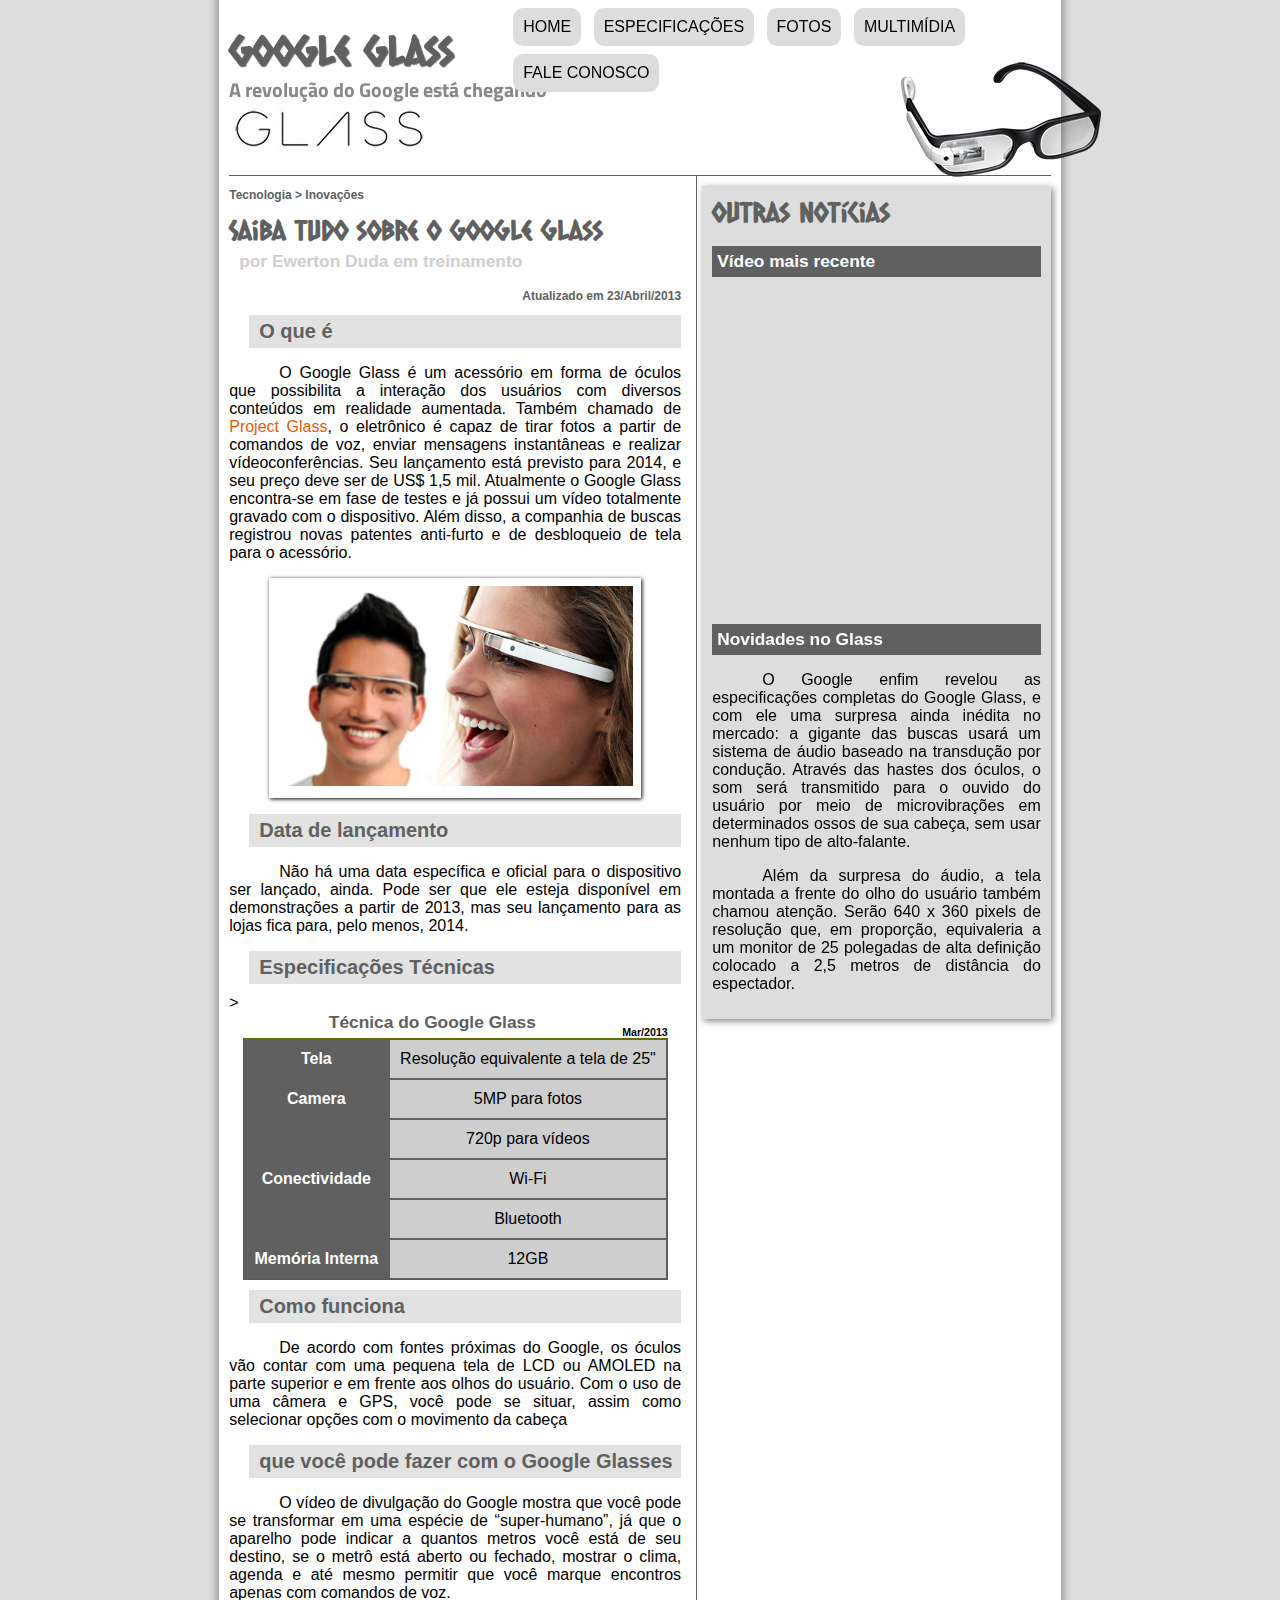
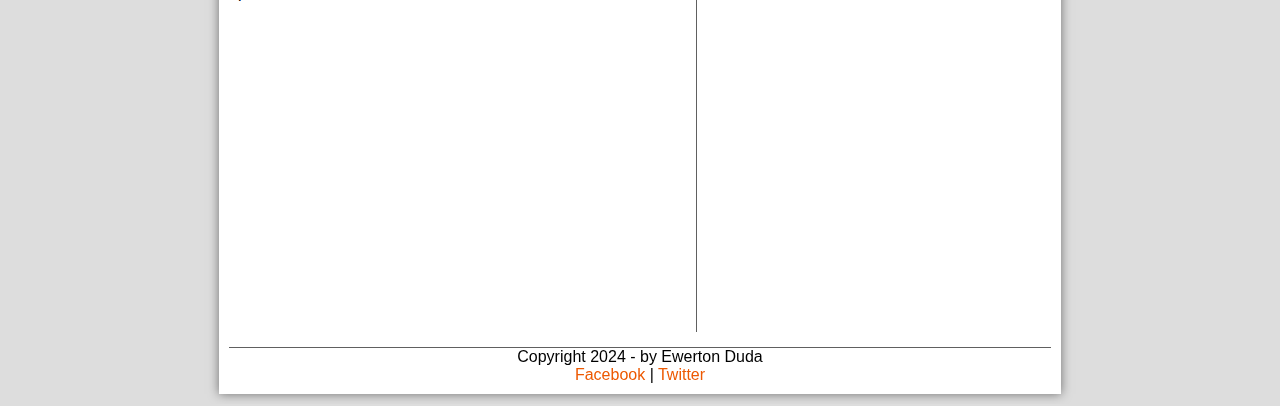
<file: index.html>
<!DOCTYPE html>
<html lang="pt-br">

<head>
	<meta carset="UTF-8" />
	<title>Tudo sobre o Goole glass</title>
	<link rel="stylesheet" type="text/css" href="_css/estilo.css" />
</head>

<script language=javascript src="_javascript/funcoes.js"></script>

<body>
	<div id="interface">

		<header id="cabecalho">
			<hgoup>
				<h1>Google Glass</h1>
				<h2>A revolução do Google está chegando</h2>
				</hgroup>

				<img id="icone" src="_imagens\glass-oculos-preto-peq.png">
				<nav id="menu">
					<h1>Menu Principal</h1>
					<ul class="menu1" type="square">
						<li onmousemove="mudafoto('_imagens/home.png')"
							onmouseout="mudafoto('_imagens/glass-oculos-preto-peq.png')"><a class="redondo"
								href="index.html">Home</a>
						</li>
						<li onmousemove="mudafoto('_imagens/especificacoes.png')"
							onmouseout="mudafoto('_imagens/glass-oculos-preto-peq.png')"><a class="redondo"
								href="specs.html">Especificações</a>
						</li>
						<li onmousemove="mudafoto('_imagens/fotos.png')" onmouseout="mudafoto('_imagens/fotos.png')"><a
								class="redondo" href="fotos.html"> Fotos</a>
						</li>
						<li onmousemove="mudafoto('_imagens/multimidia.png')"
							onmouseout="mudafoto('_imagens/glass-oculos-preto-peq.png')"><a class="redondo"
								href="multimidia.html">Multimídia</a>
						</li>
						<li onmousemove="mudafoto('_imagens/contato.png')"
							onmouseout="mudafoto('_imagens/glass-oculos-preto-peq.png')"><a class="redondo"
								href="fale-conosco.html">Fale conosco</a>
						</li>
					</ul>
				</nav>
		</header>
		<section id="corpo">
			<article id="noticia-principal">
				<header id="cabecalho-artigo">
					<hgroup>
						<h3>Tecnologia > Inovações</h3>
						<h1>Saiba tudo sobre o Google Glass</h1>
						<h2>por Ewerton Duda em treinamento</h2>
						<h3 class="direita">Atualizado em 23/Abril/2013</h3>
					</hgroup>
				</header>
				<h2>O que é</h2>
				<p>O Google Glass é um acessório em forma de óculos que possibilita a interação dos usuários com
					diversos
					conteúdos em realidade aumentada. Também chamado de
					<a href="https://pt.wikipedia.org/wiki/Project_Glass" target="_blank">Project Glass</a>, o
					eletrônico é capaz de tirar fotos
					a
					partir de comandos de voz, enviar mensagens instantâneas e realizar vídeoconferências. Seu
					lançamento
					está previsto para 2014, e seu preço deve ser de US$ 1,5 mil. Atualmente o Google Glass encontra-se
					em
					fase de testes e já possui um vídeo totalmente gravado com o dispositivo. Além disso, a companhia de
					buscas registrou novas patentes anti-furto e de desbloqueio de tela para o acessório.
				</p>

				<figure class="foto-legenda">
					<img src="_imagens\glass-quadro-homem-mulher.jpg">
					<figcaption>
						<h3>Google glass</h3>
						<p>Uma nova maneira de ver o mundo.</p>
					</figcaption>
				</figure>

				<h2>Data de lançamento</h2>
				<p>Não há uma data específica e oficial para o dispositivo ser lançado, ainda. Pode ser que ele esteja
					disponível em demonstrações a partir de 2013, mas seu lançamento para as lojas fica para, pelo
					menos,
					2014.</p>

				<h2>Especificações Técnicas</h2>
				<table id="tabelaespec">
					<caption>Técnica do Google Glass <span>Mar/2013</span></caption>>

					<tr>
						<td class="ce">Tela</td>
						<td class="cd">Resolução equivalente a tela de 25"</td>
					</tr>
					<tr>
						<td class="ce" rowspan="2">Camera</td>
						<td class="cd">5MP para fotos</td>
					</tr>
					<tr>
						<td class="cd">720p para vídeos</td>
					</tr>
					<tr>
						<td class="ce" rowspan="2">Conectividade</td>
						<td class="cd">Wi-Fi</td>
					</tr>
					<tr>
						<td class="cd">Bluetooth</td>
					</tr>
					<tr>
						<td class="ce">Memória Interna</td>
						<td class="cd">12GB</td>
					</tr>
				</table>
				<h2>Como funciona</h2>
				<p>De acordo com fontes próximas do Google, os óculos vão contar com uma pequena tela de LCD ou AMOLED
					na
					parte superior e em frente aos olhos do usuário. Com o uso de uma câmera e GPS, você pode se situar,
					assim como selecionar opções com o movimento da cabeça</p>

				<h2> que você pode fazer com o Google Glasses </h2>
				<p>O vídeo de divulgação do Google mostra que você pode se transformar em uma espécie de “super-<wbr/>humano”, já que o aparelho pode indicar a quantos metros você está de seu destino, se o metrô está aberto ou fechado, mostrar o clima, agenda e até mesmo permitir que você marque encontros apenas com comandos de voz.
				</p>

				<iframe id="video-section" width="540" height="310"
					src="https://www.youtube.com/embed/4EvNxWhskf8?si=rdqGhCek-gq9WNgA&amp;controls=0"
					title="YouTube video player" frameborder="0"
					allow="accelerometer; autoplay; clipboard-write; encrypted-media; gyroscope; picture-in-picture; web-share"
					allowfullscreen>
				</iframe>
			</article>
		</section>
		<aside id="lateral">
			<h1> Outras Notícias </h1>
			<h2>Vídeo mais recente </h2>

			<iframe id="video-aside" width="390" height="315"
				src="https://www.youtube.com/embed/oxELzOm0dmQ?si=g7ouLnZzcH-Bga2o" title="YouTube video player"
				frameborder="0"
				allow="accelerometer; autoplay; clipboard-write; encrypted-media; gyroscope; picture-in-picture; web-share"
				allowfullscreen>
			</iframe>

			<h2> Novidades no Glass </h2>
			<p>O Google enfim revelou as especificações completas do Google Glass, e com ele uma surpresa ainda inédita
				no
				mercado: a gigante das buscas usará um sistema de áudio baseado na transdução por condução. Através das
				hastes dos óculos, o som será transmitido para o ouvido do usuário por meio de microvibrações em
				determinados ossos de sua cabeça, sem usar nenhum tipo de alto-falante.</p>

			<p>Além da surpresa do áudio, a tela montada a frente do olho do usuário também chamou atenção. Serão 640 x
				360
				pixels de resolução que, em proporção, equivaleria a um monitor de 25 polegadas de alta definição
				colocado a
				2,5 metros de distância do espectador.</p>
		</aside>
		<footer id="rodape">
			Copyright 2024 - by Ewerton Duda <br />
			<a href="https://www.facebook.com/" target="_blank">Facebook</a> |
			<a href="https://twitter.com/" target="_blank">Twitter</a>
		</footer>
	</div>
</body>

</html>
</file>
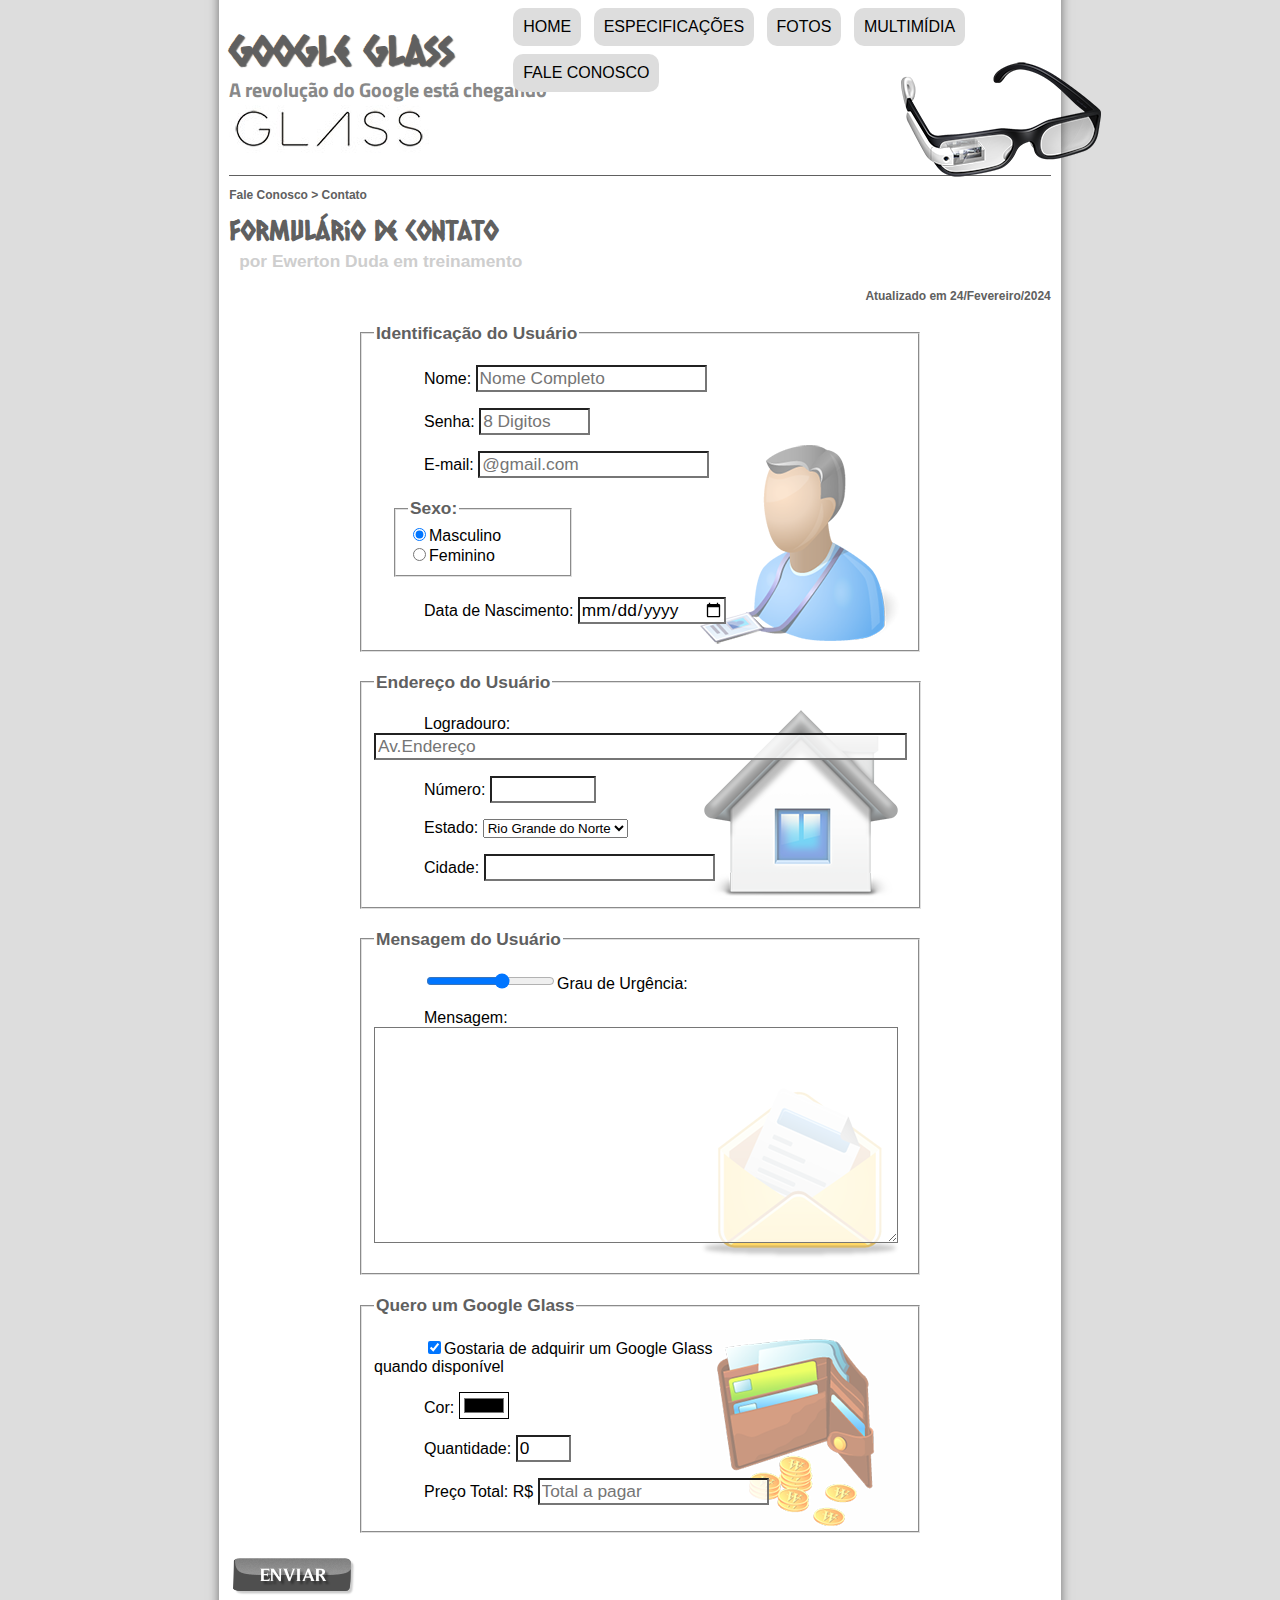
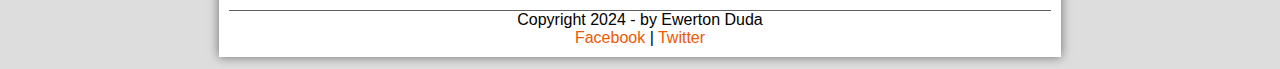
<file: fale-conosco.html>
<!DOCTYPE html>
<html lang="pt-br">

<head>
	<meta carset="UTF-8" />
	<title>Tudo sobre o Goole glass</title>
	<link rel="stylesheet" href="_css/estilo.css" />
	<link rel="stylesheet" href="_css/form.css" />
</head>

<script language=javascript src="_javascript/funcoes.js"></script>
<script>
	function calc_total() {
		var qtd = parseInt(document.getElementById('cQtd').value);
		tot = qtd * 1500;
		document.getElementById('cTot').value = tot;
	}
</script>

<body>
	<div id="interface">

		<header id="cabecalho">
			<hgoup>
				<h1>Google Glass</h1>
				<h2>A revolução do Google está chegando</h2>
				</hgroup>

				<img id="icone" src="_imagens\glass-oculos-preto-peq.png">
				<nav id="menu">
					<h1>Menu Principal</h1>
					<ul type="square">
						<li onmousemove="mudafoto('_imagens/home.png')" onmouseout="mudafoto('_imagens/contato.png')"><a
								href="index.html">Home</a>
						</li>
						<li onmousemove="mudafoto('_imagens/especificacoes.png')"
							onmouseout="mudafoto('_imagens/contato.png')"><a href="specs.html">
								Especificações</a></li>
						<li onmousemove="mudafoto('_imagens/fotos.png')" onmouseout="mudafoto('_imagens/contato.png')">
							<a href="fotos.html"> Fotos</a>
						</li>
						<li onmousemove="mudafoto('_imagens/multimidia.png')"
							onmouseout="mudafoto('_imagens/contato.png')"><a href="multimidia.html">
								Multimídia</a></li>
						<li onmousemove="mudafoto('_imagens/contato.png')"
							onmouseout="mudafoto('_imagens/contato.png')"><a href="fale-conosco.html">
								Fale
								conosco</a></li>
					</ul>
				</nav>
		</header>
		<section id="corpo-full">
			<article id="noticia-principal">
				<header id="cabecalho-artigo">
					<hgroup>
						<h3>Fale Conosco > Contato</h3>
						<h1>Formulário de Contato</h1>
						<h2>por Ewerton Duda em treinamento</h2>
						<h3 class="direita">Atualizado em 24/Fevereiro/2024</h3>
					</hgroup>
				</header>



			</article>
		</section>

		<form method="post" id="fContato" oninput="calc_total();">
			<fieldset id="usuario">
				<legend>Identificação do Usuário</legend>
				<p>Nome: <input type="text" name="tnome" id="cnome" size="20" maxlength="30"
						placeholder="Nome Completo" /></p>
				<p>Senha: <input type="password" name="tsenha" id="csenha" size="8" maxlength="8"
						placeholder="8 Digitos" /></p>
				<p>E-mail: <input type="email" name="temail" id="cemail" size="20" maxlength="20"
						placeholder="@gmail.com" /></p>
				<fieldset id="sexo">
					<legend>Sexo:</legend>

					<input type="radio" name="tsexo" id="cMasc" checked />Masculino <br />
					<input type="radio" name="tsexo" id="cFem" />Feminino

				</fieldset>
				<p>Data de Nascimento: <input type="date" name="tName" id="cName" /></p>
			</fieldset>
			<fieldset id="endereco">
				<legend>Endereço do Usuário</legend>
				<p>Logradouro: <input type="text" name="tLogra" id="cLogra" size="50" maxlength="80"
						placeholder="Av.Endereço" /></p>
				<p>Número: <input type="number" name="tNum" id="cNum" min="0" max="999999" /></p>
				<p>Estado: <select name="tEsta" id="cEsta">
						<option value="RJ">Rio Grande do Norte</option>
						<option value="PB">Paraiba</option>
						<option value="CE">Ceara</option>
						<option value="BA">Bahia</option>
						<option value="AL">Alagoas</option>
					</select></p>
				<p>Cidade: <input type="text" name="tCida" id="cCida" size="20" maxlength="30" list="cidade"></p>
				<datalist id="cidade">
					<option value="Natal"></option>
					<option value="Fortaleza"></option>
					<option value="Joao Pessoa"></option>
					<option value="Salvador"></option>
				</datalist>
			</fieldset>
			<fieldset id="mensagem">
				<legend>Mensagem do Usuário</legend>
				<p> <input type="range" name="tUrg" id="cURG" min="0" max="10" step="2">Grau de Urgência: </p>
				<p>Mensagem: <textarea name="tMsg" id="cMsg" cols="50" rows="10"
						placeholder="Deixe aqui a sua mensagem">

				</textarea></p>
			</fieldset>
			<fieldset id="pedido">
				<legend>Quero um Google Glass</legend>
				<p> <input type="checkbox" name="tPed" id="cPed" checked />Gostaria de adquirir um Google Glass</br> quando
					disponível</p>
					<p>Cor: <input type="color" name="tCor" id="cCor" /></p>
					<p>Quantidade: <input type="number" name="tQtd" id="cQtd" min="0" max="5" value="0" /></p>
					<p>Preço Total: R$ <input type="text" name="tTot" id="cTot" placeholder="Total a pagar" readonly /></p>
			</fieldset>
		</form>


		<input type="image" src="_imagens/botao-enviar.png" />

		<footer id="rodape">
			Copyright 2024 - by Ewerton Duda <br />
			<a href="https://www.facebook.com/" target="_blank">Facebook</a> |
			<a href="https://twitter.com/" target="_blank">Twitter</a>
		</footer>
	</div>
</body>

</html>
</file>
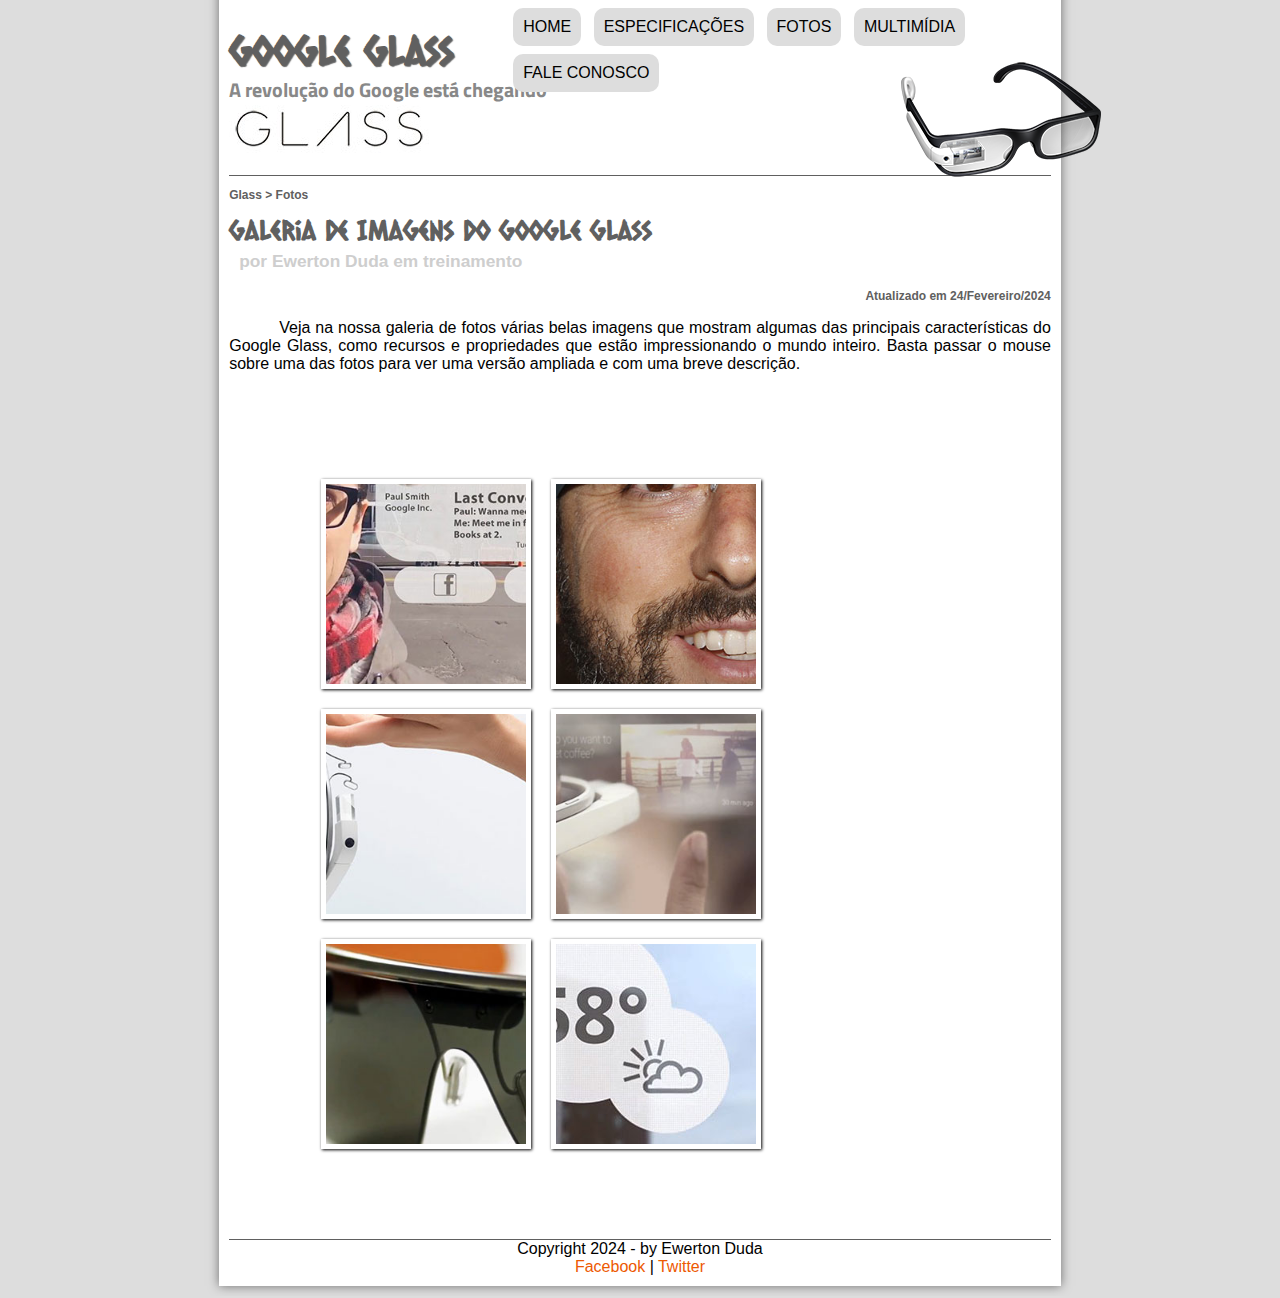
<file: fotos.html>
<!DOCTYPE html>
<html lang="pt-br">

<head>
	<meta carset="UTF-8" />
	<title>Tudo sobre o Goole glass</title>
	<link rel="stylesheet" href="_css/estilo.css" />
	<link rel="stylesheet" href="_css/fotos.css" />
</head>

<script language=javascript src="_javascript/funcoes.js"></script>

<body>
	<div id="interface">

		<header id="cabecalho">
			<hgoup>
				<h1>Google Glass</h1>
				<h2>A revolução do Google está chegando</h2>
				</hgroup>

				<img id="icone" src="_imagens\glass-oculos-preto-peq.png">
				<nav id="menu">
					<h1>Menu Principal</h1>
					<ul type="square">
						<li onmousemove="mudafoto('_imagens/home.png')" onmouseout="mudafoto('_imagens/fotos.png')"><a
								href="index.html">Home</a>
						</li>
						<li onmousemove="mudafoto('_imagens/especificacoes.png')"
							onmouseout="mudafoto('_imagens/fotos.png')"><a href="specs.html">
								Especificações</a></li>
						<li onmousemove="mudafoto('_imagens/fotos.png')" onmouseout="mudafoto('_imagens/fotos.png')"><a
								href="fotos.html"> Fotos</a>
						</li>
						<li onmousemove="mudafoto('_imagens/multimidia.png')"
							onmouseout="mudafoto('_imagens/fotos.png')"><a href="multimidia.html">
								Multimídia</a></li>
						<li onmousemove="mudafoto('_imagens/contato.png')" onmouseout="mudafoto('_imagens/fotos.png')">
							<a href="fale-conosco.html">
								Fale conosco</a>
						</li>
					</ul>
				</nav>
		</header>


		<section id="corpo-full">
			<article id="noticia-principal">
				<header id="cabecalho-artigo">
					<hgroup>
						<h3>Glass > Fotos</h3>
						<h1>Galeria de Imagens do Google Glass</h1>
						<h2>por Ewerton Duda em treinamento</h2>
						<h3 class="direita">Atualizado em 24/Fevereiro/2024</h3>
					</hgroup>
				</header>


				<p>
					Veja na nossa galeria de fotos várias belas imagens que mostram algumas das principais
					características
					do Google
					Glass, como recursos e propriedades que estão impressionando o mundo inteiro. Basta passar o mouse
					sobre
					uma das
					fotos para ver uma versão ampliada e com uma breve descrição.
				</p>

				<ul id="album-fotos">
					<li id="foto01"><span>- Agenda e lembretes</span></li>
					<li id="foto02"><span>- Sergey Brin usando o Glass</span></li>
					<li id="foto03"><span>- Leve e compacto</span></li>
					<li id="foto04"><span>- Sensação de uma tela de 50"</span></li>
					<li id="foto05"><span>- Vários tipos de lente</span></li>
					<li id="foto06"><span>- Informações importantes</span></li>
				</ul>

			</article>
		</section>
		<footer id="rodape">
			Copyright 2024 - by Ewerton Duda <br />
			<a href="https://www.facebook.com/" target="_blank">Facebook</a> |
			<a href="https://twitter.com/" target="_blank">Twitter</a>
		</footer>
	</div>
</body>

</html>
</file>
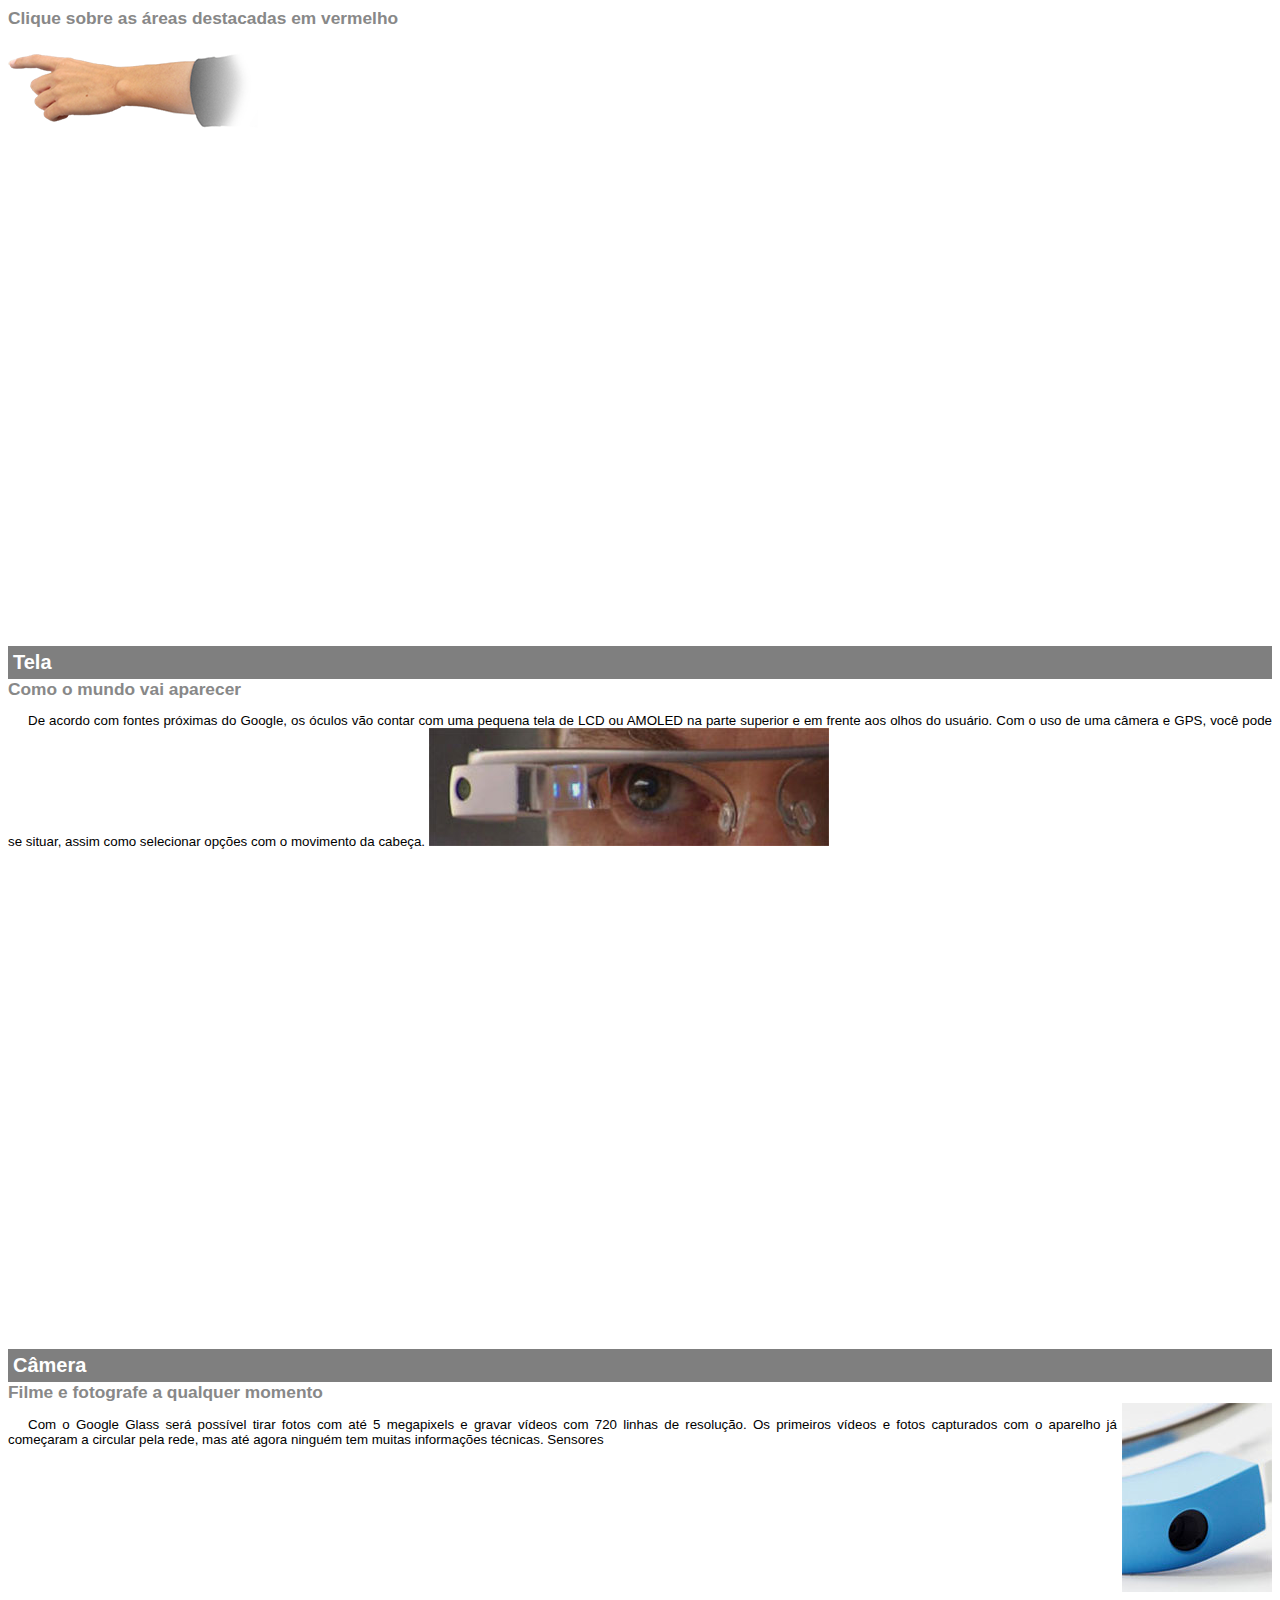
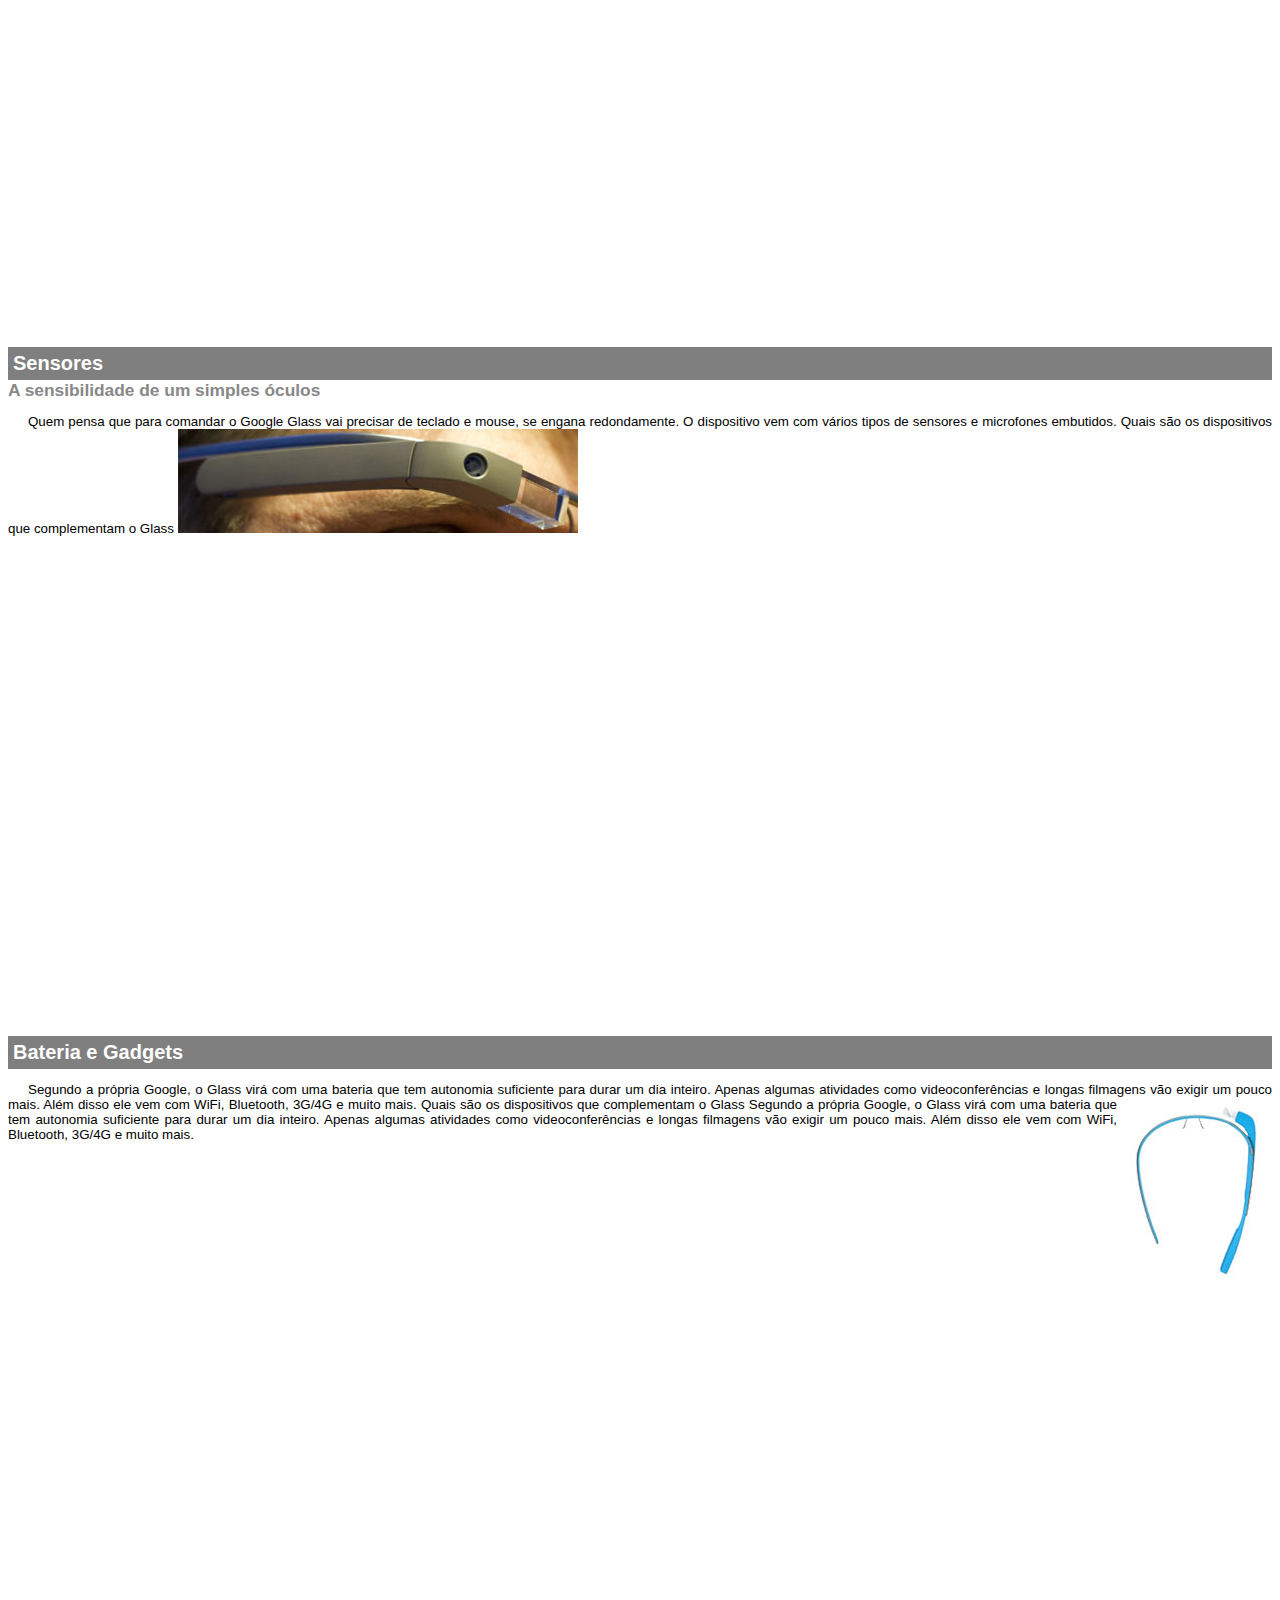
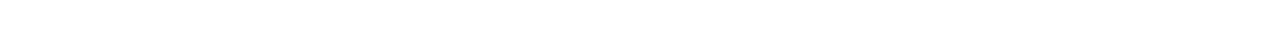
<file: google-glass.html>
<!DOCTYPE html>
<html lang="pt-br">

<head>
    <meta charset="UTF-8">
    <title>Informações Sobre o Google Glass</title>
    <style>
        body {
            font-family: arial;
            font-size: 10pt;
        }

        p {
            text-align: justify;
            text-indent: 20px;
        }

        article h1 {
            font-size: 15pt;
            color: #ffffffff;
            background-color: rgba(0, 0, 0, .5);
            padding: 5px;
            margin: 0px;
        }

        article h2 {
            font-size: 13pt;
            color: #888888;
            margin: 0px;
        }

        article {
            margin: 500px auto;
        }

        article#topo{
            margin-top: 0px;
        }

        img.img-dir {
            display: block;
            float: right;
            margin-left: 5px;
        }
    </style>
</head>

<body>
    <article id="topo">
        <header>
            <h2>Clique sobre as áreas destacadas em vermelho</h2>
        </header>
        <img src="_imagens/mao.png" alt="Mão apontando para a esquerda">
    </article>
    <article id="tela">
        <header>
            <h1>Tela</h1>
            <h2>Como o mundo vai aparecer</h2>
        </header>
        <p>
            De acordo com fontes próximas do Google, os óculos vão contar com uma pequena tela de LCD ou AMOLED na parte
            superior e em frente aos olhos do usuário. Com o uso de uma câmera e GPS, você pode se situar, assim como
            selecionar
            opções com o movimento da cabeça.

            <img src="_imagens/det-tela.jpg" alt="Tela do Google Glass">
        </p>
    </article>
    <article id="camera">
        <header>
            <h1>Câmera</h1>
            <h2>Filme e fotografe a qualquer momento</h2>
        </header>
        <img src="_imagens/det-camera.jpg" class="img-dir" alt="Câmera do Google Glass">
        <p>
            Com o Google Glass será possível tirar fotos com até 5 megapixels e gravar vídeos com 720 linhas de
            resolução.
            Os
            primeiros vídeos e fotos capturados com o aparelho já começaram a circular pela rede, mas até agora ninguém
            tem
            muitas informações técnicas.
            Sensores
        </p>
    </article>
    <article id="sensores">
        <header>
            <h1>Sensores</h1>
            <h2>A sensibilidade de um simples óculos</h2>
        </header>
        <p>
            Quem pensa que para comandar o Google Glass vai precisar de teclado e mouse, se engana redondamente. O
            dispositivo vem com vários tipos de sensores e microfones embutidos. Quais são os dispositivos que
            complementam o Glass
            <img src="_imagens/det-touch.jpg" alt="Sensores do Google Glass">
        </p>
    </article>
    <article id="gadgets">
        <header>
            <h1>Bateria e Gadgets</h1>
        </header>
        <p>
            Segundo a própria Google, o
            Glass virá com uma bateria que tem autonomia suficiente para durar um dia inteiro. Apenas algumas
            atividades
            como videoconferências e longas filmagens vão exigir um pouco mais. Além disso ele vem com WiFi,
            Bluetooth,
            3G/4G e muito mais.
            Quais são os dispositivos que complementam o Glass <img src="_imagens/det-bateria.jpg" class="img-dir"
                alt="Bateria do google glass"> Segundo a própria Google, o
            Glass virá com uma bateria que tem autonomia suficiente para durar um dia inteiro. Apenas algumas
            atividades
            como videoconferências e longas filmagens vão exigir um pouco mais. Além disso ele vem com WiFi,
            Bluetooth,
            3G/4G e muito mais.
        </p>
    </article>


</body>

</html>
</file>
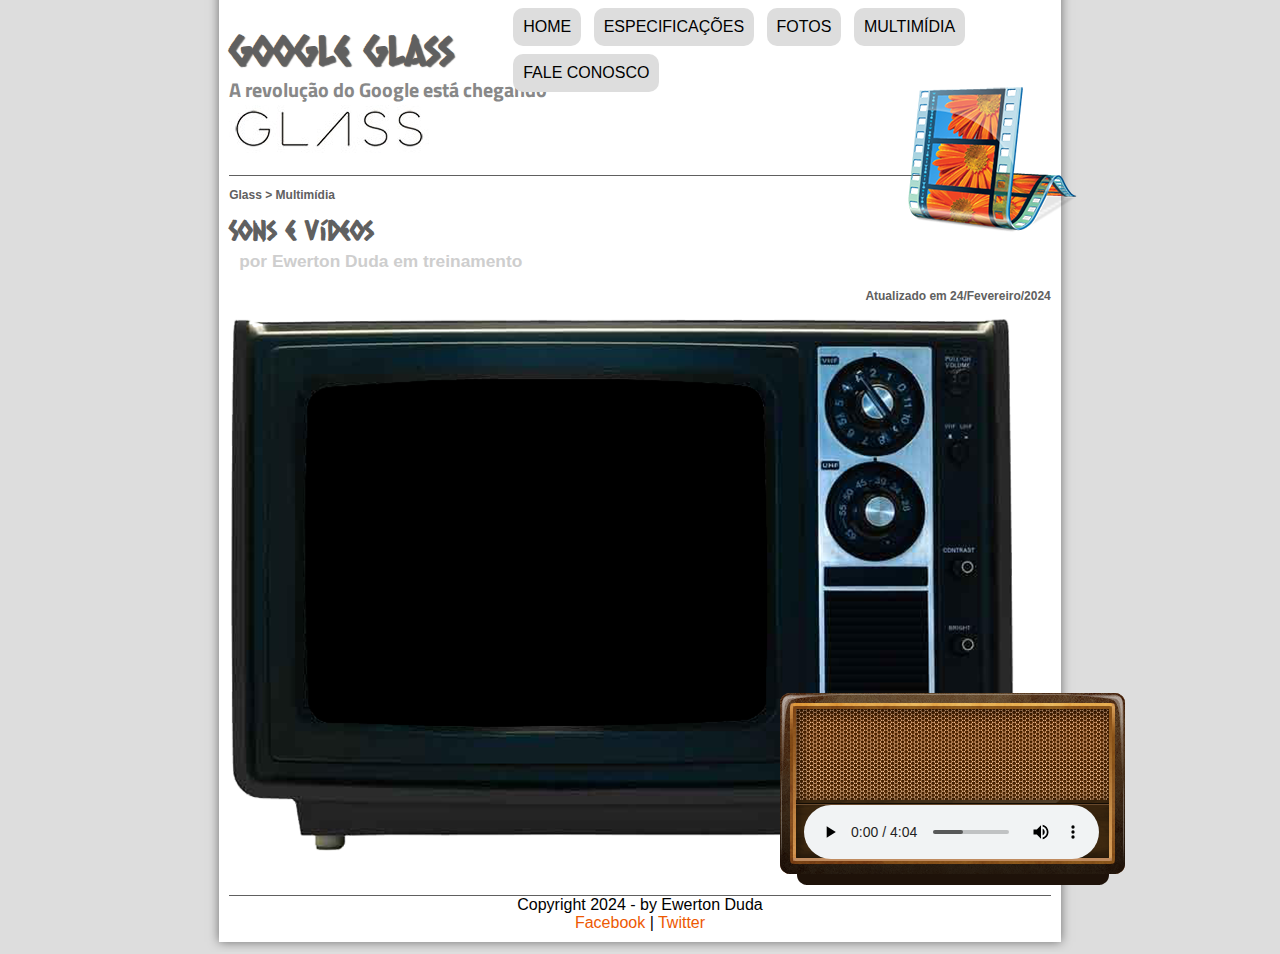
<file: multimidia.html>
<!DOCTYPE html>
<html lang="pt-br">

<head>
	<meta carset="UTF-8" />
	<title>Tudo sobre o Goole glass</title>
	<link rel="stylesheet" href="_css/estilo.css" />
	<link rel="stylesheet" href="_css/media.css" />
</head>

<script language=javascript src="_javascript/funcoes.js"></script>

<body>
	<div id="interface">

		<header id="cabecalho">
			<hgoup>
				<h1>Google Glass</h1>
				<h2>A revolução do Google está chegando</h2>
				</hgroup>

				<img id="icone" src="_imagens\multimidia.png">
				<nav id="menu">
					<h1>Menu Principal</h1>
					<ul type="square">
						<li onmousemove="mudafoto('_imagens/home.png')"
							onmouseout="mudafoto('_imagens/multimidia.png')"><a href="index.html">Home</a>
						</li>
						<li onmousemove="mudafoto('_imagens/especificacoes.png')"
							onmouseout="mudafoto('_imagens/multimidia.png')"><a href="specs.html">
								Especificações</a></li>
						<li onmousemove="mudafoto('_imagens/fotos.png')"
							onmouseout="mudafoto('_imagens/multimidia.png')"><a href="fotos.html"> Fotos</a>
						</li>
						<li onmousemove="mudafoto('_imagens/multimidia.png')"
							onmouseout="mudafoto('_imagens/multimidia.png')"><a href="multimidia.html">
								Multimídia</a></li>
						<li onmousemove="mudafoto('_imagens/contato.png')"
							onmouseout="mudafoto('_imagens/multimidia.png')"><a href="fale-conosco.html">
								Fale
								conosco</a></li>
					</ul>
				</nav>
		</header>
		<section id="corpo-full">
			<article id="noticia-principal">
				<header id="cabecalho-artigo">
					<hgroup>
						<h3>Glass > Multimídia</h3>
						<h1>Sons e Vídeos</h1>
						<h2>por Ewerton Duda em treinamento</h2>
						<h3 class="direita">Atualizado em 24/Fevereiro/2024</h3>
					</hgroup>
				</header>

				<div id="tv-radio">
					<audio id="musica" controls>
						<source src="_media/01-I-Need-A-Dollar-Good-Things-.mp3" />
						Desculpe, não foi possível carregar o áudio.
					</audio>
					<iframe id="video-tv" width="455" height="315" src="https://www.youtube.com/embed/nFZP8zQ5kzk?si=woVZcmmjcFIpOE0L"
						title="YouTube video player" frameborder="0"
						allow="accelerometer; autoplay; clipboard-write; encrypted-media; gyroscope; picture-in-picture; web-share"
						allowfullscreen>
					</iframe>
				</div>
			</article>
		</section>



		<footer id="rodape">
			Copyright 2024 - by Ewerton Duda <br />
			<a href="https://www.facebook.com/" target="_blank">Facebook</a> |
			<a href="https://twitter.com/" target="_blank">Twitter</a>
		</footer>
	</div>
</body>

</html>
</file>
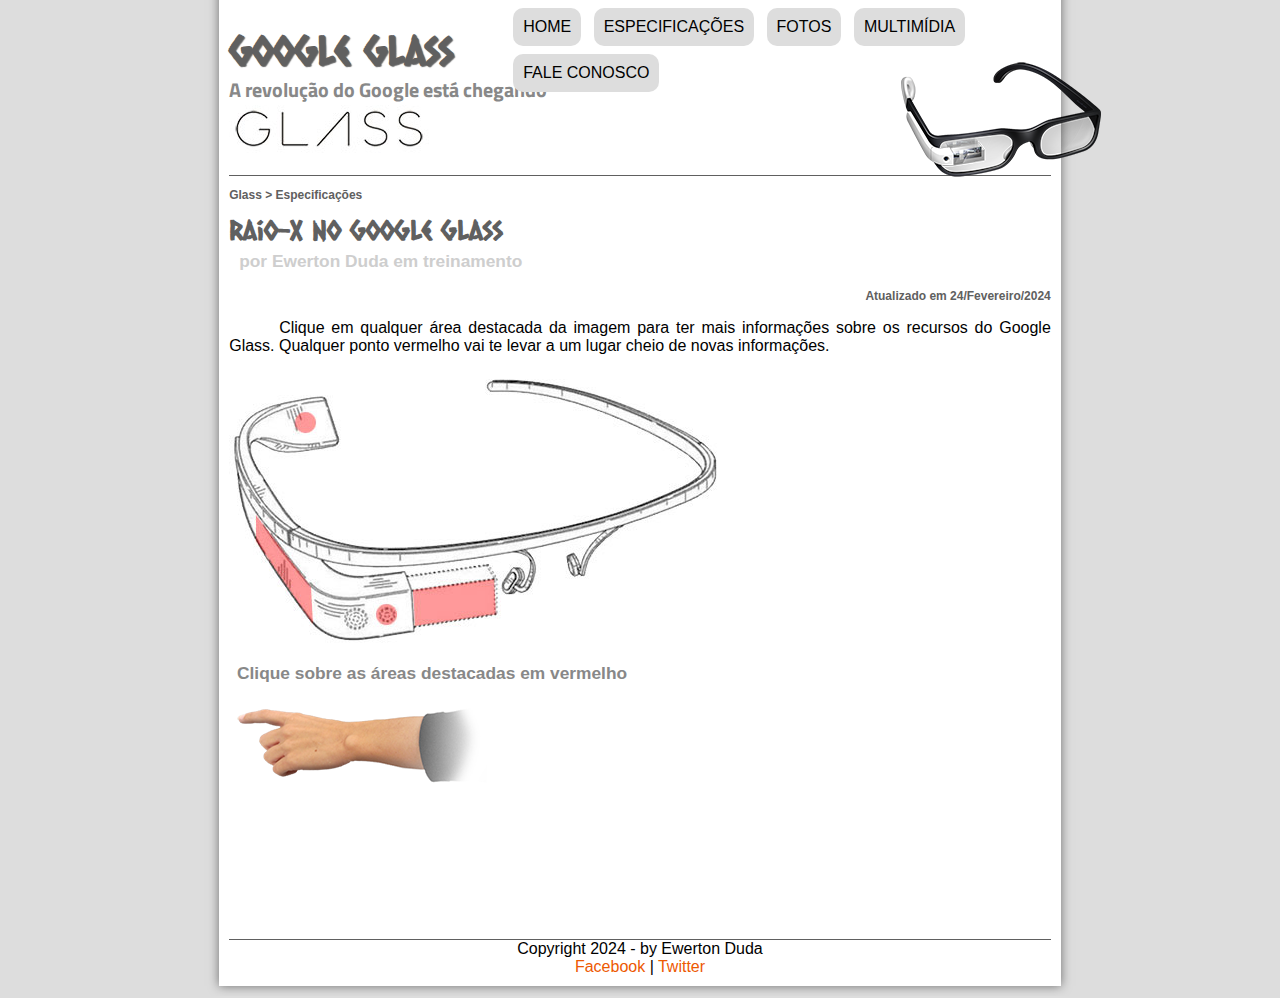
<file: specs.html>
<!DOCTYPE html>
<html lang="pt-br">

<head>
	<meta carset="UTF-8" />
	<title>Tudo sobre o Goole glass</title>
	<link rel="stylesheet" href="_css/estilo.css" />
	<link rel="stylesheet" href="_css/specs.css" />
</head>

<script language=javascript src="_javascript/funcoes.js"></script>

<body>
	<div id="interface">

		<header id="cabecalho">
			<hgoup>
				<h1>Google Glass</h1>
				<h2>A revolução do Google está chegando</h2>
				</hgroup>

				<img id="icone" src="_imagens\glass-oculos-preto-peq.png">
				<nav id="menu">
					<h1>Menu Principal</h1>
					<ul type="square">
						<li onmousemove="mudafoto('_imagens/home.png')"
							onmouseout="mudafoto('_imagens/especificacoes.png')"><a href="index.html">Home</a>
						</li>
						<li onmousemove="mudafoto('_imagens/especificacoes.png')"
							onmouseout="mudafoto('_imagens/especificacoes.png')"><a href="specs.html">
								Especificações</a></li>
						<li onmousemove="mudafoto('_imagens/fotos.png')"
							onmouseout="mudafoto('_imagens/especificacoes.png')"><a href="fotos.html"> Fotos</a>
						</li>
						<li onmousemove="mudafoto('_imagens/multimidia.png')"
							onmouseout="mudafoto('_imagens/especificacoes.png')"><a href="multimidia.html">
								Multimídia</a></li>
						<li onmousemove="mudafoto('_imagens/contato.png')"
							onmouseout="mudafoto('_imagens/especificacoes.png')"><a href="fale-conosco.html">
								Fale conosco</a></li>
					</ul>
				</nav>
		</header>


		<section id="corpo-full">
			<article id="noticia-principal">
				<header id="cabecalho-artigo">
					<hgroup>
						<h3>Glass > Especificações</h3>
						<h1>Raio-X no Google Glass</h1>
						<h2>por Ewerton Duda em treinamento</h2>
						<h3 class="direita">Atualizado em 24/Fevereiro/2024</h3>
					</hgroup>
				</header>
				<p>
					Clique em qualquer área destacada da imagem para ter mais informações sobre os recursos do Google
					Glass.
					Qualquer ponto vermelho vai te levar a um lugar cheio de novas informações.
				</p>

				<section id="conteudo">
					<img src="_imagens/glass-esquema-marcado.jpg" usemap="#meumapa">
					<map name="meumapa">
						<area shape="rect" coords="181,211,266,249" href="google-glass.html#tela" target="janela" />
						<area shape="circle" coords="" href="google-glass.html#tela" target="janela" />
					</map>
					<iframe src="google-glass.html" name="janela" id="frame-spec"></iframe>
				</section>
			</article>
		</section>

		<footer id="rodape">
			Copyright 2024 - by Ewerton Duda <br />
			<a href="https://www.facebook.com/" target="_blank">Facebook</a> |
			<a href="https://twitter.com/" target="_blank">Twitter</a>
		</footer>
	</div>
</body>

</html>
</file>
<file: _css/estilo.css>
@charset "UTF-8";
@import url("https://fonts.googleapis.com/css2?family=Titillium+Web:ital,wght@0,200;0,300;0,400;0,600;0,700;0,900;1,200;1,300;1,400;1,600;1,700&display=swap");
@font-face {
  font-family: "FonteLogo";
  src: url("../_fonts/CaesarDressing-Regular.ttf");
}
body {
  font-family: Arial, Helvetica, sans-serif;
  background-color: #dddddd;
  color: rgba(0, 0, 0, 1);
}

div#interface {
  width: 65%;
  background-color: #ffffff;
  margin: -20px auto 10px auto;
  box-shadow: 0px 0px 10px rgba(0, 0, 0, 0.5);
  padding: 10px;
  position: relative;
}

p {
  text-align: justify;
  text-indent: 50px;
}

a {
  text-decoration: none;
  color: hsl(22, 98%, 47%);
}

a:hover {
  text-decoration: underline;
}

header#cabecalho img#icone {
  position: absolute;
  left: 81%;
  top: 70px;
}

header#cabecalho {
  border-bottom: 1px #606060 solid;
  height: 150px;
  background: url("../_imagens/glass-logo-peq.jpg") no-repeat 0px 80px;
}

header#cabecalho h1 {
  font-family: "FonteLogo", sans-serif;
  font-size: 30pt;
  color: #606060;
  text-shadow: 1px 1px 1px rgba(0, 0, 0, 0.6);
  padding: 0px;
  margin-bottom: 0px;
}

header#cabecalho h2 {
  font-family: "Titillium Web", sans-serif;
  font-size: 15pt;
  color: #888888;
  padding: 0px;
  margin-top: 0px;
}

/*FORMATAÇÃO DE IMAGENS COM LEGENDAS*/

figure.foto-legenda {
  position: relative;
  border: 8px solid white;
  box-shadow: 1px 1px 4px black;
}

figure.foto-legenda img {
  width: 100%;
  height: 100%;
}

figure.foto-legenda figcaption {
  opacity: 0;
  position: absolute;
  top: 0px;
  background-color: rgba(0, 0, 0, 0.4);
  color: white;
  width: 100%;
  height: 100%;
  padding: 10px;
  box-sizing: border-box;
  transition: opacity 1s;
}

figure.foto-legenda:hover figcaption {
  opacity: 1;
}

/*FORMATAÇÃO DO MENU*/

nav#menu {
  display: block;
}

nav#menu ul {
  list-style: none;
  text-transform: uppercase;
  position: absolute;
  top: 0px;
  left: 250px;
}

nav#menu li:hover {
  background-color: #606060;
}

nav#menu li {
  display: inline-block;
  background-color: #dddddd;
  padding: 10px;
  margin: 4px;
  transition: background-color 1s;
  border-radius: 10px;
}

nav#menu h1 {
  display: none;
}

nav#menu a {
  color: #000000;
  text-decoration: none;
}

nav#menu a:hover {
  color: #ffffff;
}

section#corpo {
  display: block;
  width: 55%;
  float: left;
  border-right: 1px solid #606060;
  padding-right: 15px;
  margin-bottom: 15px;
}

article#noticia-principal h2 {
  font-size: 15pt;
  color: #606060;
  background-color: #dddddddd;
  padding: 5px 0px 5px 10px;
  margin: 10px 0px 10px 20px;
}

header#cabecalho-artigo h1 {
  font-family: "FonteLogo", sans-serif;
  font-size: 20pt;
  color: #606060;
  margin-bottom: 0px;
  margin-top: 0px;
}
header#cabecalho-artigo h2 {
  font-size: 13pt;
  color: #cecece;
  background-color: #ffffff;
  margin: 0px;
}
header#cabecalho-artigo h3 {
  font-size: 12px;
  color: #606060;
}

.direita {
  text-align: right;
}

table#tabelaespec {
  border: 1px solid #606600;
  border-spacing: 0px;
  margin-left: auto;
  margin-right: auto;
}

table#tabelaespec td {
  border: 1px solid #606060;
  padding: 10px;
  text-align: center;
  vertical-align: middle;
}

table#tabelaespec td.ce {
  color: #ffffff;
  background-color: #606060;
  vertical-align: top;
  font-weight: bold;
}
table#tabelaespec td.cd {
  background-color: #cecece;
}

table#tabelaespec caption {
  color: #606060;
  font-size: 13pt;
  font-weight: bolder;
}

table#tabelaespec caption span {
  display: block;
  float: right;
  color: #000000;
  font-size: 8pt;
  margin-top: 10pt;
}

aside#lateral {
  display: block;
  width: 40%;
  float: right;
  background-color: #dddddd;
  padding: 10px;
  margin-top: 10px;
  box-shadow: 2px 2px 7px rgba(0, 0, 0, 0.5);
}

aside#lateral h1 {
  font-family: "Fontelogo";
  font-size: 20pt;
  color: #606060;
  margin-top: 0px;
}
aside#lateral h2 {
  background-color: #606060;
  color: #ffffff;
  padding: 5px;
  font-size: 13pt;
}

footer#rodape {
  clear: both;
  border-top: 1px #606060 solid;
}

footer#rodape {
  text-align: center;
}
</file>
<file: _css/form.css>
@charset "UTF-8";

form {
  width: 600px;
  margin: auto;
}

input,
textarea {
  font-family: sans-serif;
  font-weight: normal;
  font-size: 13pt;
  background-color: rgba(255, 255, 255, 0.8);
}

input:hover,
textarea:hover {
  background-color: #ebe9e9;
}

legend {
  font-family: "Franklin Gothic Medium", "Arial Narrow", Arial, sans-serif;
  font-weight: bold;
  font-size: 13pt;
  color: #606060;
}

fieldset {
  border-color: #dfdfdf;
  margin: 20px;
}

fieldset#sexo {
  width: 150px;
}

fieldset#usuario {
  background: url(../_imagens/icone-contato.png) no-repeat 95% 95%;
}
fieldset#endereco {
  background: url(../_imagens/icone-endereco.png) no-repeat 95% 95%;
}
fieldset#mensagem {
  background: url(../_imagens/icone-mensagem.png) no-repeat 95% 95%;
}
fieldset#pedido {
  background: url(../_imagens/icone-pagamento.png) no-repeat 95% 95%;
}

p{
    font-family:'Segoe UI', Tahoma, Geneva, Verdana, sans-serif

}
</file>
<file: _css/fotos.css>
@charset "UTF-8";

ul#album-fotos {
  width: 80%;
  margin: auto;
  padding: 80px;
  list-style: none;
  overflow: hidden;
}

ul#album-fotos li {
  float: left;
  width: 200px;
  height: 200px;
  margin: 10px;
  border: 5px solid rgb(255, 255, 255);
  box-shadow: 1px 1px 3px #000;
  line-height: 370px;
  transition: all 0.2s ease-in;
}

ul#album-fotos li span {
  opacity: 0;
  color: #ffffff;
  background-color: rgba(0, 0, 0, 0.2);
  padding: 5px;
  font-size: 9pt;
  text-shadow: 1px 1px 1px rgba(0, 0, 0, 0.3);
}

ul#album-fotos li:hover {
  transform: scale(1.5);
}

ul#album-fotos li:hover span {
  opacity: 1;
}

ul#album-fotos li#foto01 {
  background: url("../_imagens/galeria-01.jpg") no-repeat;
  background-position: 50% 50%;
  background-size: 400px 400px;
  background-color: #ffffff;
}

ul#album-fotos li#foto01:hover {
  background-position: 0px 0px;
  background-size: 200px 200px;
}

ul#album-fotos li#foto02 {
  background: url("../_imagens/galeria-02.jpg") no-repeat;
  background-position: 50% 50%;
  background-size: 400px 400px;
  background-color: #ffffff;
}

ul#album-fotos li#foto02:hover {
  background-position: 0px 0px;
  background-size: 200px 200px;
}

ul#album-fotos li#foto03 {
  background: url("../_imagens/galeria-03.jpg") no-repeat;
  background-position: 50% 50%;
  background-size: 400px 400px;
  background-color: #ffffff;
}

ul#album-fotos li#foto03:hover {
  background-position: 0px 0px;
  background-size: 200px 200px;
}

ul#album-fotos li#foto04 {
  background: url("../_imagens/galeria-04.jpg") no-repeat;
  background-position: 50% 50%;
  background-size: 400px 400px;
  background-color: #ffffff;
}

ul#album-fotos li#foto04:hover {
  background-position: 0px 0px;
  background-size: 200px 200px;
}

ul#album-fotos li#foto05 {
  background: url("../_imagens/galeria-05.jpg") no-repeat;
  background-position: 50% 50%;
  background-size: 400px 400px;
  background-color: #ffffff;
}

ul#album-fotos li#foto05:hover {
  background-position: 0px 0px;
  background-size: 200px 200px;
}

ul#album-fotos li#foto06 {
  background: url("../_imagens/galeria-06.jpg") no-repeat;
  background-position: 50% 50%;
  background-size: 500px 500px;
  background-color: #ffffff;
}

ul#album-fotos li#foto06:hover {
  background-position: 0px 0px;
  background-size: 200px 200px;
}
</file>
<file: _css/media.css>
@charset "UTF-8";

div#tv-radio {
  width: 900px;
  height: 580px;
  margin: auto;
  background: url("../_imagens/radio-tv.png") no-repeat;
}

audio#musica {
  display: block;
  position: relative;
  left: 575px;
  top: 490px;
  width: 295px;
  padding: -50px;
}

iframe#video-tv {
  display: block;
  position: relative;
  left: 79px;
  top: 25px;
  width: 455px;
}
</file>
<file: _css/specs.css>
@charset "UTF-8";

section#conteudo {
  margin: auto;
}

iframe {
  width: 450px;
  height: 280px;
  border: none;
  overflow: hidden;
}
</file>
